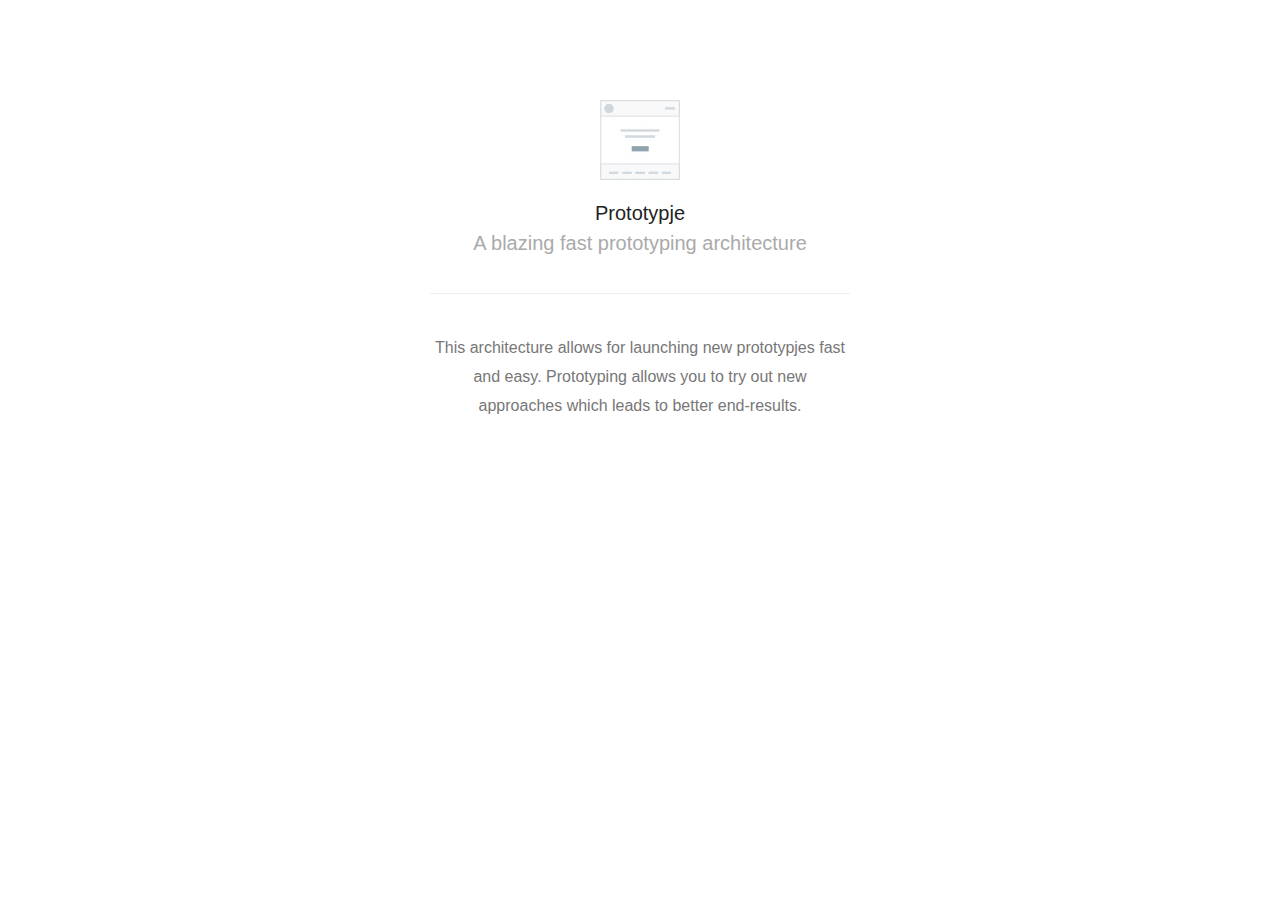
<file: .build/index.html>
<!doctype html>
<html>
<head>
	<meta charset="utf-8">
	<meta http-equiv="X-UA-Compatible" content="IE=edge,chrome=1">
	<meta name="viewport" content="width=device-width, initial-scale=1">

	<link rel="shortcut icon" href="/static/images/favicon.ico">
	<link rel="stylesheet" href="/static/css/style.css">

	
		<title>Prototypje</title>
	
</head>

<body>
	

	<section id="wrapper">
		<header id="header">
			<img id="avatar" class="2x" src="/static/images/avatar.jpg"/>
			<h1>Prototypje</h1>
			<h2>A blazing fast prototyping architecture</h2>
		</header>

		<p align="center">This architecture allows for launching new prototypjes fast and easy. Prototyping allows you to try out new approaches which leads to better end-results.</p>
	</section>



	
		<script src="//ajax.googleapis.com/ajax/libs/jquery/2.1.1/jquery.min.js"></script>
		<script src="/static/js/main.js"></script>
		<script src="/static/js/retina.js"></script>
	
</body>
</html>
</file>
<file: static/css/style.css>
/* Reset */
html,body,div,span,applet,object,iframe,h1,h2,h3,h4,h5,h6,p,blockquote,pre,a,abbr,acronym,address,big,cite,code,del,dfn,em,img,ins,kbd,q,s,samp,small,strike,strong,sub,sup,tt,var,b,u,i,center,dl,dt,dd,ol,ul,li,fieldset,form,label,legend,table,caption,tbody,tfoot,thead,tr,th,td,article,aside,canvas,details,embed,figure,figcaption,footer,header,hgroup,menu,nav,output,ruby,section,summary,time,mark,audio,video{border:0;font-size:100%;font:inherit;vertical-align:baseline;margin:0;padding:0}article,aside,details,figcaption,figure,footer,header,hgroup,menu,nav,section{display:block}body{line-height:1}blockquote,q{quotes:none}blockquote:before,blockquote:after,q:before,q:after{content:none}table{border-collapse:collapse;border-spacing:0}
*, *:before, *:after { -moz-box-sizing: border-box; -webkit-box-sizing: border-box; box-sizing: border-box; }

/* Clearfix */
.clearfix:after {
	content: "";
	display: table;
	clear: both;
}

/* Base */
body {
	font:16px/1 "Helvetica Neue", Helvetica, Arial, sans-serif;
	-webkit-font-smoothing: antialiased;
	text-rendering: optimizeLegibility;
	color: #777;
}

#wrapper {
	padding: 100px 40px;
	max-width: 500px;
	margin: 0 auto;
}

#header {
	border-bottom: 1px solid #eee;
	margin-bottom: 40px;
	padding-bottom: 40px;
	text-align: center;
	position: relative;
}

#avatar {
	display: inline-block;
	width: 80px;
	height: 80px;
	margin-bottom: 20px;
}

/* Link to Documentation */
#docs {
	position: fixed;
	top: 8px;
	right: 6px;
	background: #5badf0;
	color: #fff;
	padding: 8px 12px;
	font-size: 13px;
	font-weight: bold;
	line-height: 1.35;
	border-radius: 3px;
	z-index: 100;
}

/* Made with Cactus Badge */
#badge {
	position: absolute;
	bottom: 8px;
	right: 8px;
	height: 48px;
	width: 48px;
}

/* Type */
/* Accent color */
a {
	text-decoration: none;
	color: #5694f1;
	font-weight: 400;
}

h1 {
	font-weight: 400;
	font-size: 20px;
	color: #222;
}

h2 {
	font-size: 20px;
	font-weight: 300;
	color: #aaa;
	margin-top: 10px;
}

p {
	line-height: 1.8;
	 margin-bottom: 30px;
	 font-size: 16px;
}

@media screen and (max-width: 540px) {
	#wrapper { padding:40px; }
	#header { margin-bottom: 40px; }
	#docs { display: none; }
}

@media screen and (max-width:440px) {
	#wrapper { padding:20px; }
	#header { margin-bottom: 20px; }
}
</file>
